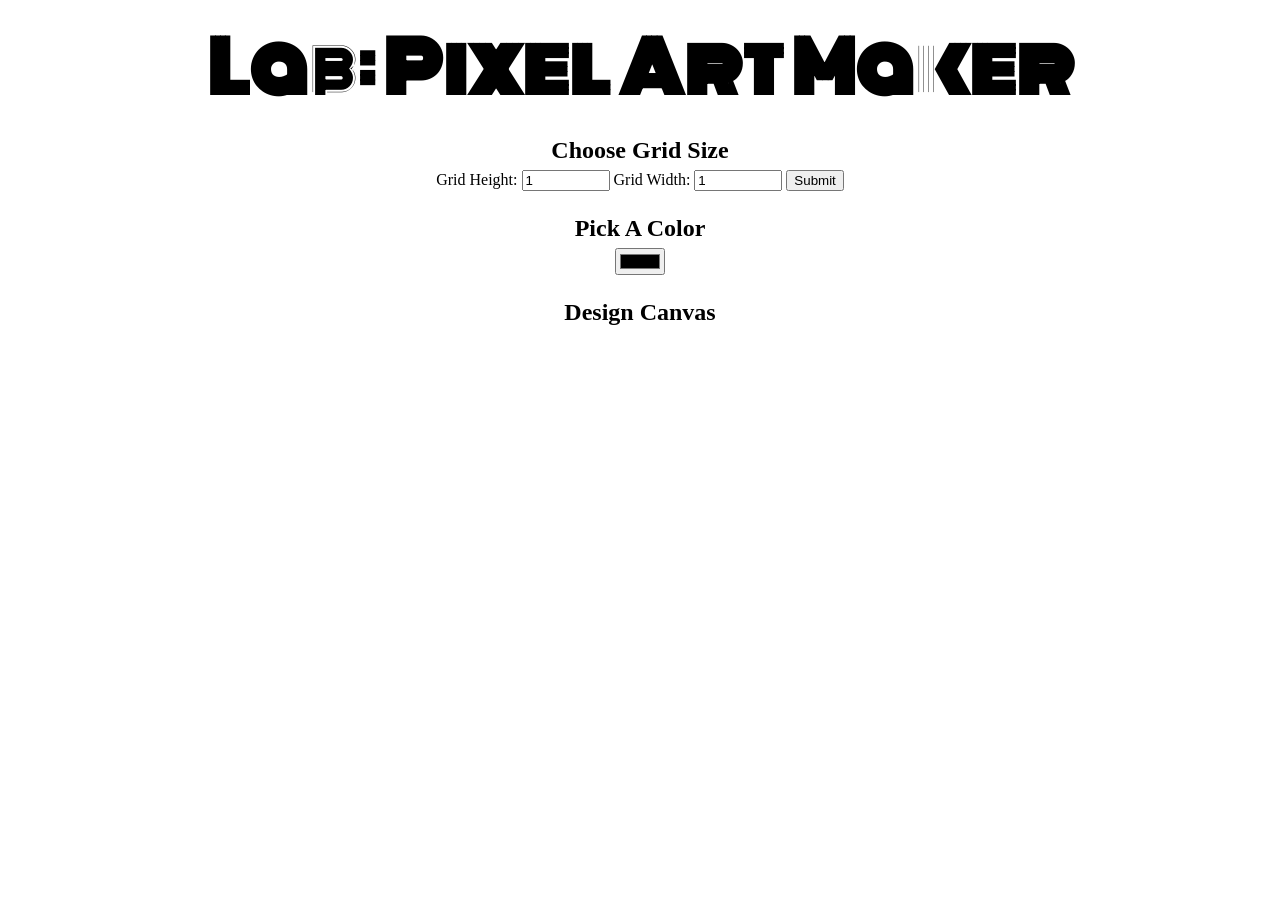
<file: index.html>
<!DOCTYPE html>
<html>

<head>
    <title>Pixel Art Maker!</title>
    <script src="https://code.jquery.com/jquery-3.3.1.min.js" integrity="sha256-FgpCb/KJQlLNfOu91ta32o/NMZxltwRo8QtmkMRdAu8=" crossorigin="anonymous"></script>
    <link rel="stylesheet" href="https://fonts.googleapis.com/css?family=Monoton">
    <link rel="stylesheet" href="css/styles.css">
</head>

<body>
    <h1>Lab: Pixel Art Maker</h1>
    <h2>Choose Grid Size</h2>
    <form id="sizePicker">
        Grid Height:
        <input type="number" id="inputHeight" name="height" min="1" value="1"> Grid Width:
        <input type="number" id="inputWidth" name="width" min="1" value="1">
        <input type="submit">
    </form>
    <h2>Pick A Color</h2>
    <input type="color" id="colorPicker">
    <h2>Design Canvas</h2>
    <table id="pixelCanvas"></table>
    <script src="js/designs.js"></script>
</body>

</html>
</file>
<file: css/styles.css>
body {
  text-align: center;
}

h1 {
  font-family: Monoton;
  font-size: 70px;
  margin: 0.2em;
}

h2 {
  margin: 1em 0 0.25em;
}

h2:first-of-type {
  margin-top: 0.5em;
}

table,
tr,
td {
  border: 1px solid black;
}

table {
  border-collapse: collapse;
  margin: 0 auto;
}

tr {
  height: 0;
}

td {
  height: 50px;
  width: 50px;

}

input[type="number"] {
  width: 6em;
}
</file>
